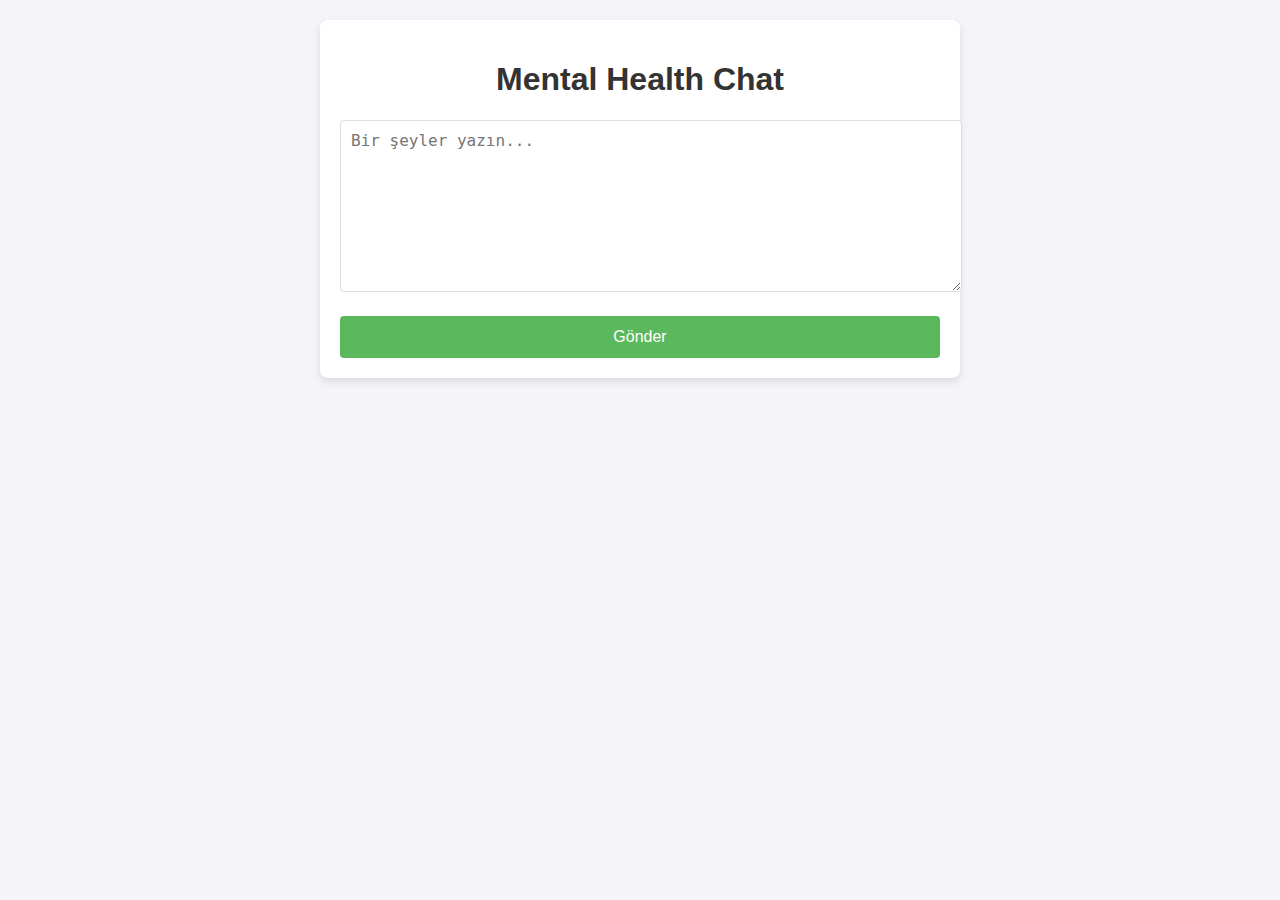
<file: backend/templates/index.html>
<!DOCTYPE html>
<html lang="tr">
<head>
    <meta charset="UTF-8">
    <meta name="viewport" content="width=device-width, initial-scale=1.0">
    <title>Mental Health Chat</title>
    <style>
        body {
            font-family: Arial, sans-serif;
            margin: 0;
            padding: 20px;
            background-color: #f4f4f9;
        }
        .container {
            max-width: 600px;
            margin: 0 auto;
            background-color: white;
            padding: 20px;
            box-shadow: 0px 4px 8px rgba(0, 0, 0, 0.1);
            border-radius: 8px;
        }
        h1 {
            text-align: center;
            color: #333;
        }
        textarea {
            width: 100%;
            height: 150px;
            margin-bottom: 20px;
            padding: 10px;
            font-size: 16px;
            border: 1px solid #ddd;
            border-radius: 4px;
        }
        button {
            width: 100%;
            padding: 12px;
            font-size: 16px;
            background-color: #5cb85c;
            border: none;
            color: white;
            border-radius: 4px;
            cursor: pointer;
        }
        button:hover {
            background-color: #4cae4c;
        }
        .response {
            margin-top: 20px;
            padding: 15px;
            background-color: #f9f9f9;
            border-radius: 5px;
            border: 1px solid #ddd;
        }
    </style>
</head>
<body>
    <div class="container">
        <h1>Mental Health Chat</h1>
        <textarea id="user-input" placeholder="Bir şeyler yazın..."></textarea>
        <button id="send-btn">Gönder</button>
        <div class="response" id="response-box" style="display: none;"></div>
    </div>

    <script>
        document.getElementById('send-btn').addEventListener('click', async function() {
            const userInput = document.getElementById('user-input').value;
            if (!userInput) {
                alert("Lütfen bir metin girin.");
                return;
            }

            const responseBox = document.getElementById('response-box');
            responseBox.style.display = 'none';
            responseBox.textContent = 'Cevap alınıyor...';

            try {
                const response = await fetch('http://127.0.0.1:5000/chat', {
                    method: 'POST',
                    headers: {
                        'Content-Type': 'application/json'
                    },
                    body: JSON.stringify({ input: userInput })
                });

                const data = await response.json();
                if (data.error) {
                    responseBox.textContent = "Bir hata oluştu: " + data.error;
                } else {
                    responseBox.textContent = "Cevap: " + data.output;
                }
                responseBox.style.display = 'block';
            } catch (error) {
                responseBox.textContent = "Bir hata oluştu: " + error.message;
                responseBox.style.display = 'block';
            }
        });
    </script>
</body>
</html>
</file>
